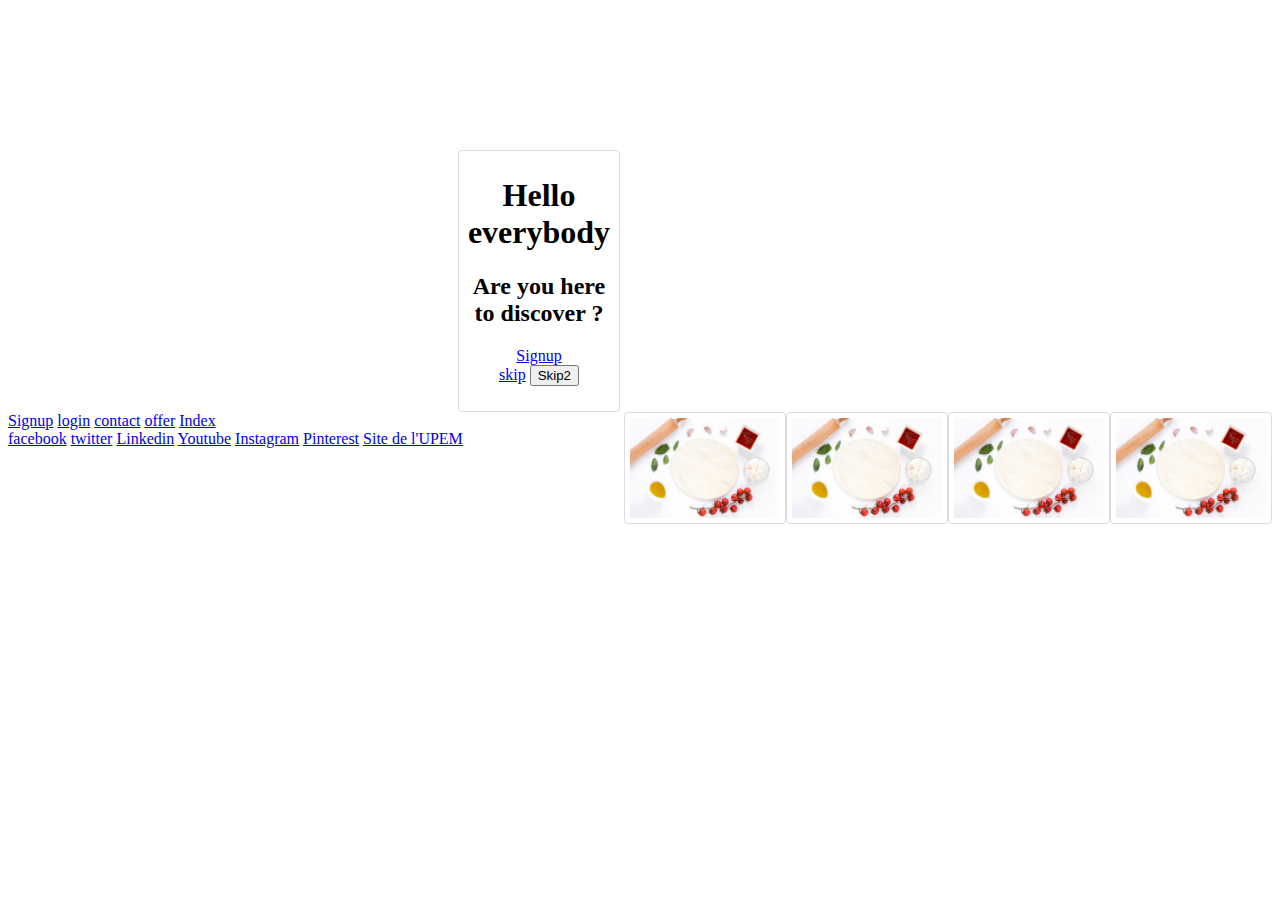
<file: index.html>
<!DOCTYPE html>
<html lang="en">
<head>
    <meta charset="UTF-8">
    <meta name="viewport" content="width=device-width, initial-scale=1.0">
    <meta http-equiv="X-UA-Compatible" content="ie=edge">

    <link rel="stylesheet" type="text/css" href="css/style.css">
    <title>Accueil</title>
</head>
<body>
    <main>
        <div class="sectionprincipale">
            <switch word>

            </switch>
           <center> <h1>Hello everybody</h1></center>
           <center><h2>Are you here to discover ?</h2></center>
          <center> <a href="pages/signup.html">Signup</a></center>
          
        <a href="javascript:Supprimerelement();" title="Supprimerelement">skip</a>   
  <button onclick="supprimerelement">Skip2</button>
</main>
  
        </div>

        <div class="thumbnails">
        <a target="_blank" href="Painsavoureux.jpg">
        <img src="Painsavoureux.jpg" alt="Forest"> 
        <a target="_blank" href="Painsavoureux.jpg">
        <img src="Painsavoureux.jpg" alt="Forest">
      <a target="_blank" href="Painsavoureux.jpg">
        <img src="Painsavoureux.jpg" alt="Forest">
        <a target="_blank" href="Painsavoureux.jpg">
         <img src="Painsavoureux.jpg" alt="Forest">
</div>
        

     

<script type="text/javascript">

function Supprimerelement()  {
//Pour masquer la division :::
document.getElementById(sectionprincipale).style.display = none;
 </script>

</body>
<footer>
        <a href="signup.html">Signup</a>
        <a href="login.html">login</a>
        <a href="contact.html">contact</a>
        <a href="offer.html">offer</a>
        <a href="index.html">Index</a>
        <section>
                <a href="https://fr-fr.facebook.com/" class="fa fa-facebook">facebook</a>
                <a href="https://twitter.com/" class="fa fa-twitter">twitter</a>
                <a href="https://www.linkedin.com/" class="fa fa-linkedin">Linkedin</a>
                <a href="https://www.youtube.com/" class="fa fa-youtube">Youtube</a>
                <a href="https://www.instagram.com/" class="fa fa-instagram">Instagram</a>
                <a href="https://www.pinterest.fr/" class="fa fa-pinterest">Pinterest</a>
                <a href="http://www.u-pem.fr/" class="fa fa-pinterest">Site de l'UPEM</a>
        </section>

</footer>
</html>
</file>
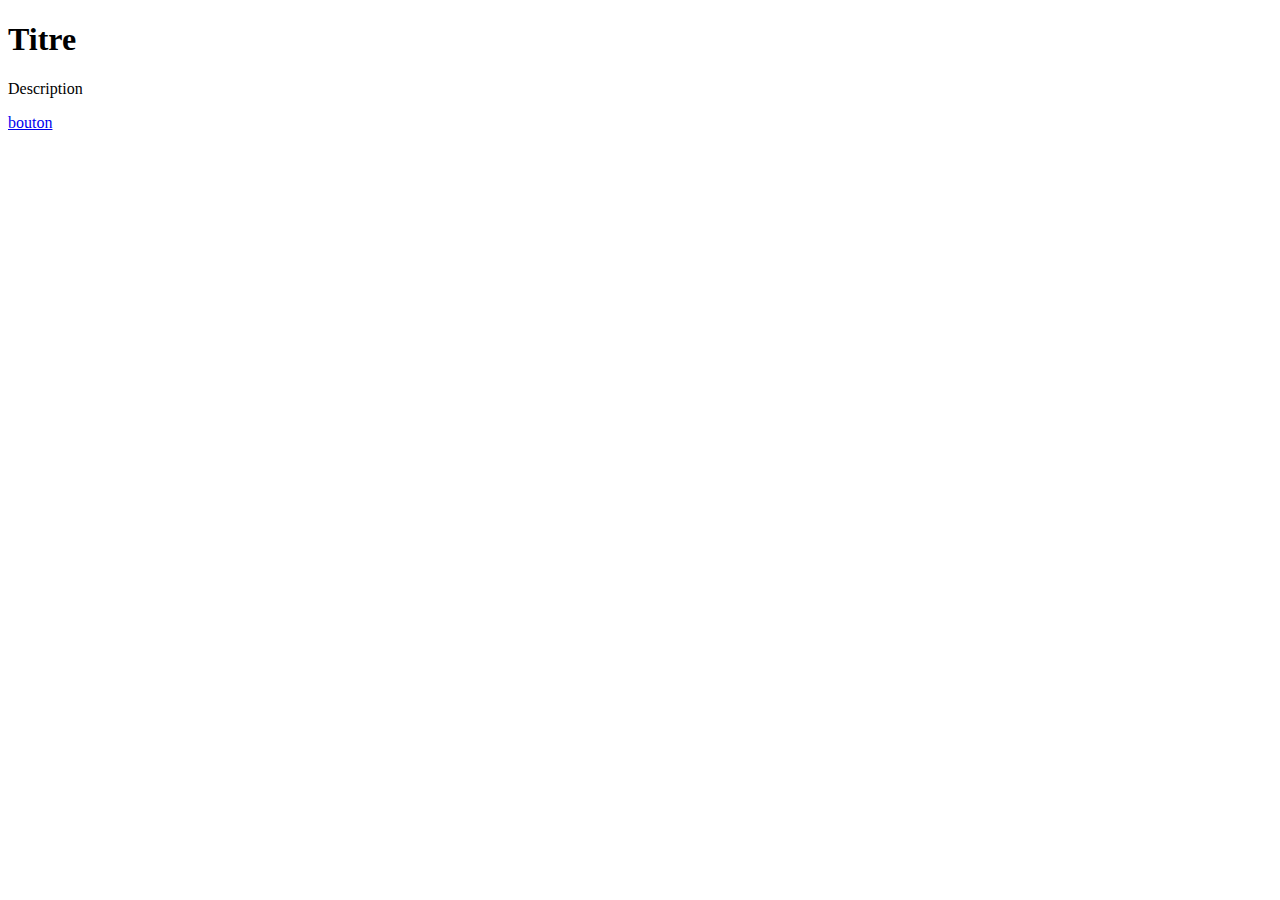
<file: Correction.html>
<!DOCTYPE html>
<html lang="en">
<head>
    <meta charset="UTF-8">
    <meta name="viewport" content="width=device-width, initial-scale=1.0">
    <meta http-equiv="X-UA-Compatible" content="ie=edge">
    <title>Document</title>
</head>
    <body onmousemove="getMouse()">
        <div id="panoramique">
            <div class="cercle gauche">
            <div class="cercle droite">
        </div>
        <div id=headline>
                <h1> Titre</h1>
                <p>Description</p>
                <a href="#"> bouton</a>
        </div>
</body>
<script type="text/javascript">
var panoramique=document.getElementById("panoramique")
var headline= document.getElementById("headline");
//variable importantes pour comparer avec le X et Y des positions actuelles de la souris
var x_moins_1=0;
var y_moins_1=0;
//
var translate_X=0;
var translate_Y=0;
var head_X=0;
var head_Y=0;

function getmouse(){
    var x = event.clientX;
    var y=event.clientY;
    //set default values
    if(x_moins_1==0){
        x_moins_1=x;
        y_moins_1=y;

    };
//Gestion des mouvements sur l'axe X
//Ma souris va sur le gauche
<script type="text/javascript">
    //Gestion des mouvements sur l'axe X
    //Ma souris va sur la gauche
    <script type="text/javascript">
        //Gestion des mouvements sur l'axe X

</script>
</html>
</file>
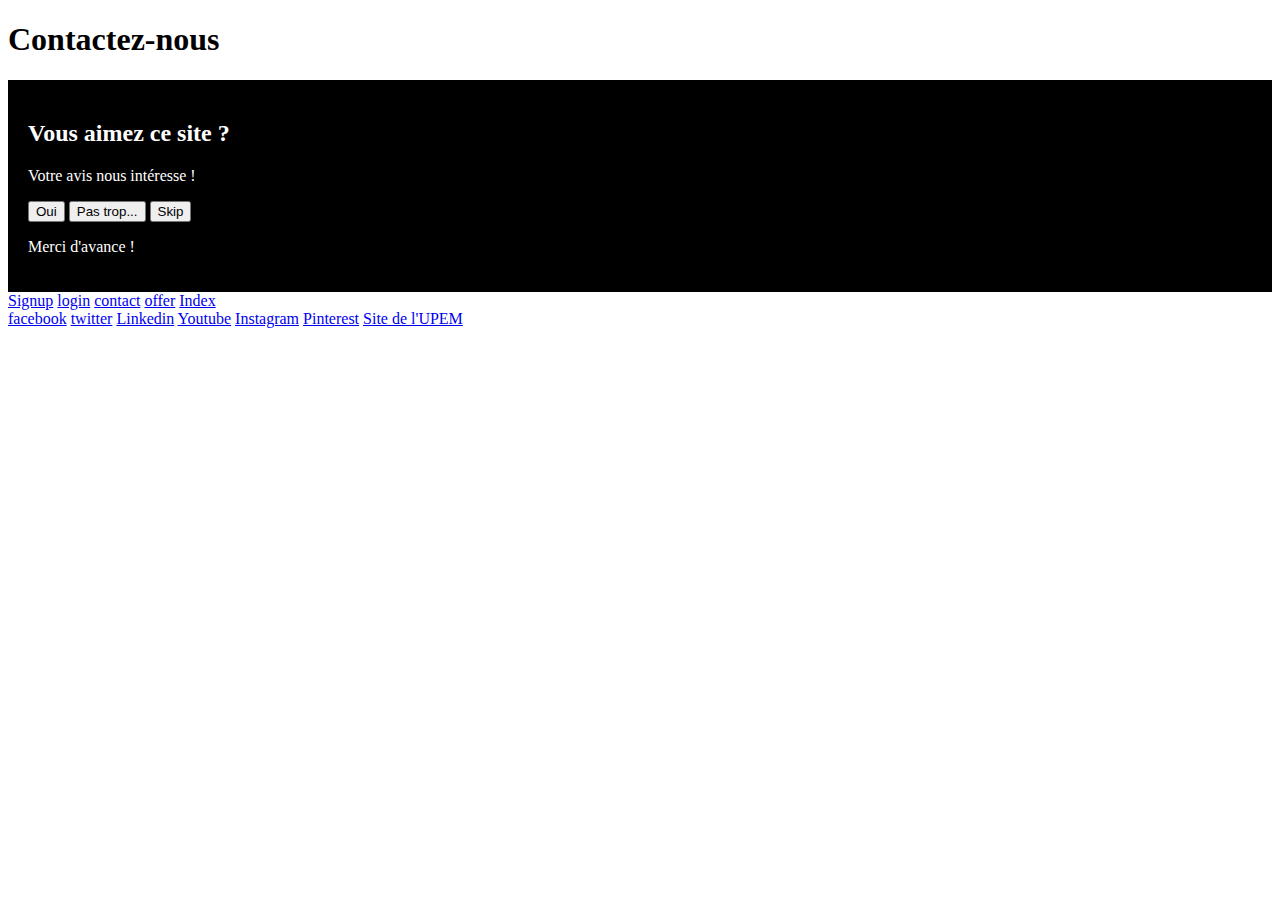
<file: pages/contact.html>
<!DOCTYPE html>
<html lang="en">
<head>
    <meta charset="UTF-8">
    <meta name="viewport" content="width=device-width, initial-scale=1.0">
    <meta http-equiv="X-UA-Compatible" content="ie=edge">
    <title>Nous contactez</title>
</head>
<body>
    <h1>Contactez-nous</h1>
        <div style="background-color:black;color:white;padding:20px;">
                <h2>Vous aimez ce site ?</h2>
                <p>Votre avis nous intéresse !</p>
                <form>
  <input type="button" value="Oui" accesskey="s">
  <input type="button" value="Pas trop..." accesskey="p">
  <input type="button" value="Skip" accesskey="n">
</form>
<p>Merci d'avance !</p>
              </div>
              
              
               
               
</body>

<footer>
        <a href="signup.html">Signup</a>
        <a href="login.html">login</a>
        <a href="contact.html">contact</a>
        <a href="offer.html">offer</a>
        <a href="index.html">Index</a>
        <section>
                <a href="https://fr-fr.facebook.com/" class="fa fa-facebook">facebook</a>
                <a href="https://twitter.com/" class="fa fa-twitter">twitter</a>
                <a href="https://www.linkedin.com/" class="fa fa-linkedin">Linkedin</a>
                <a href="https://www.youtube.com/" class="fa fa-youtube">Youtube</a>
                <a href="https://www.instagram.com/" class="fa fa-instagram">Instagram</a>
                <a href="https://www.pinterest.fr/" class="fa fa-pinterest">Pinterest</a>
                <a href="http://www.u-pem.fr/" class="fa fa-pinterest">Site de l'UPEM</a>
        </section>

</footer>
</html>
</file>
<file: css/style.css>
.sectionprincipale 
{ height: 250px;
  width: 150px;
  text-align: center;
  font-family: fantasy;
  margin-top: 150px;
  margin-left:450px;
  border: 1px solid #ddd; /* Gray border */
  border-radius: 4px;  /* Rounded border */
  padding: 5px; /* Some padding */
  width: 150px; /* Set a small width */
}

}
@media all and (max-width:480px)
{

}
@media all and (min-width:480px) and (max-width:780px)
{
    
}
@media all and (min-width:781px) and (max-width:979px)
{
    
}

img {
  border: 1px solid #ddd; /* Gray border */
  border-radius: 4px;  /* Rounded border */
  padding: 5px; /* Some padding */
  width: 150px; /* Set a small width */
  white-space: nowrap;
  float: right;

/* Add a hover effect (blue shadow) */
img:hover {
  box-shadow: 0 0 2px 1px rgba(0, 140, 186, 0.5);
}
#customPopup 
{
     position: fixed;
     display: none;
     left: 50%;
     top: 50%;
     z-index: 2000;
     padding: 20px;
     width: 560px;
     background-color: #EEEEEE;
     font-size: 12px;
     line-height: 16px;
     color: #202020;
     border : 3px outset #555555;
}
.supprimerelement{
    display: none;
}
</file>
